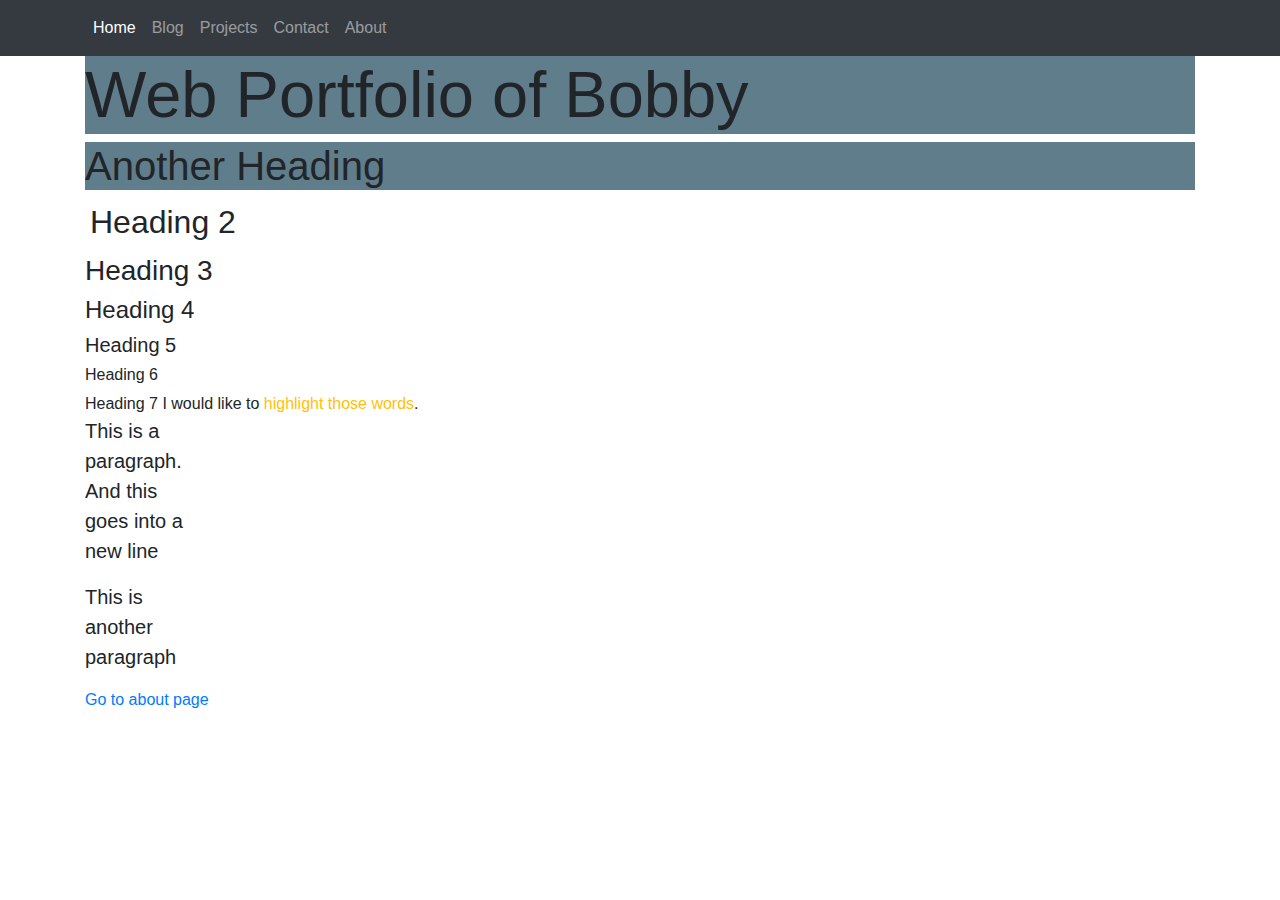
<file: index.html>
<!DOCTYPE html>
<html>
    <head>
        <link rel="stylesheet" href="main.css"/>
        <title>Portfolio</title>
        <meta name="description" 
        content="My first portfolio using most common html tags" />
        <meta name="viewport" content="width=device-width, initial-scale=1">
        <link rel="stylesheet" href="main.css">
        <link rel="stylesheet" href="https://stackpath.bootstrapcdn.com/bootstrap/4.1.3/css/bootstrap.min.css">
    </head>

    <body>
        <nav class="navbar navbar-expand-lg navbar-dark bg-dark">
            <div class="container">
              <button class="navbar-toggler" type="button" data-toggle="collapse" data-target="#navbarMenu">
                <span class="navbar-toggler-icon"></span>
              </button>
              <div class="collapse navbar-collapse" id="navbarMenu">
                <ul class="navbar-nav">
        
                    <li><a class="nav-link active" href="/">Home</a></li>
                    <li><a class="nav-link" href="/blog/">Blog</a></li>
                    <li><a class="nav-link" href="/projects/">Projects</a></li>
                    <li><a class="nav-link" href="/contact/">Contact</a></li>
                    <li><a class="nav-link" href="/about/">About</a></li>
    </ul>
</div>
</div>
</nav>
        <div class="container">
        <h1 class="title">Web Portfolio of Bobby</h1>
        <h1>Another Heading</h1>
        <h2>Heading 2</h2>
        <h3>Heading 3</h3>
        <h4>Heading 4</h4>
        <h5>Heading 5</h5>
        <h6>Heading 6</h6>
        Heading 7
        I would like to <span class="text-warning">highlight those words</span>.
        <p>This is a paragraph. <br/>And this goes into a new line</p>
        <p>This is another paragraph</p>

        <a href="/about/index.html">Go to about page</a>
        <script src="https://code.jquery.com/jquery-3.3.1.slim.min.js"></script>
        <script src="https://cdnjs.cloudflare.com/ajax/libs/popper.js/1.14.3/umd/popper.min.js"></script>
        <script src="https://stackpath.bootstrapcdn.com/bootstrap/4.1.3/js/bootstrap.min.js"></script>
        </div>
    </body>
</html>
</file>
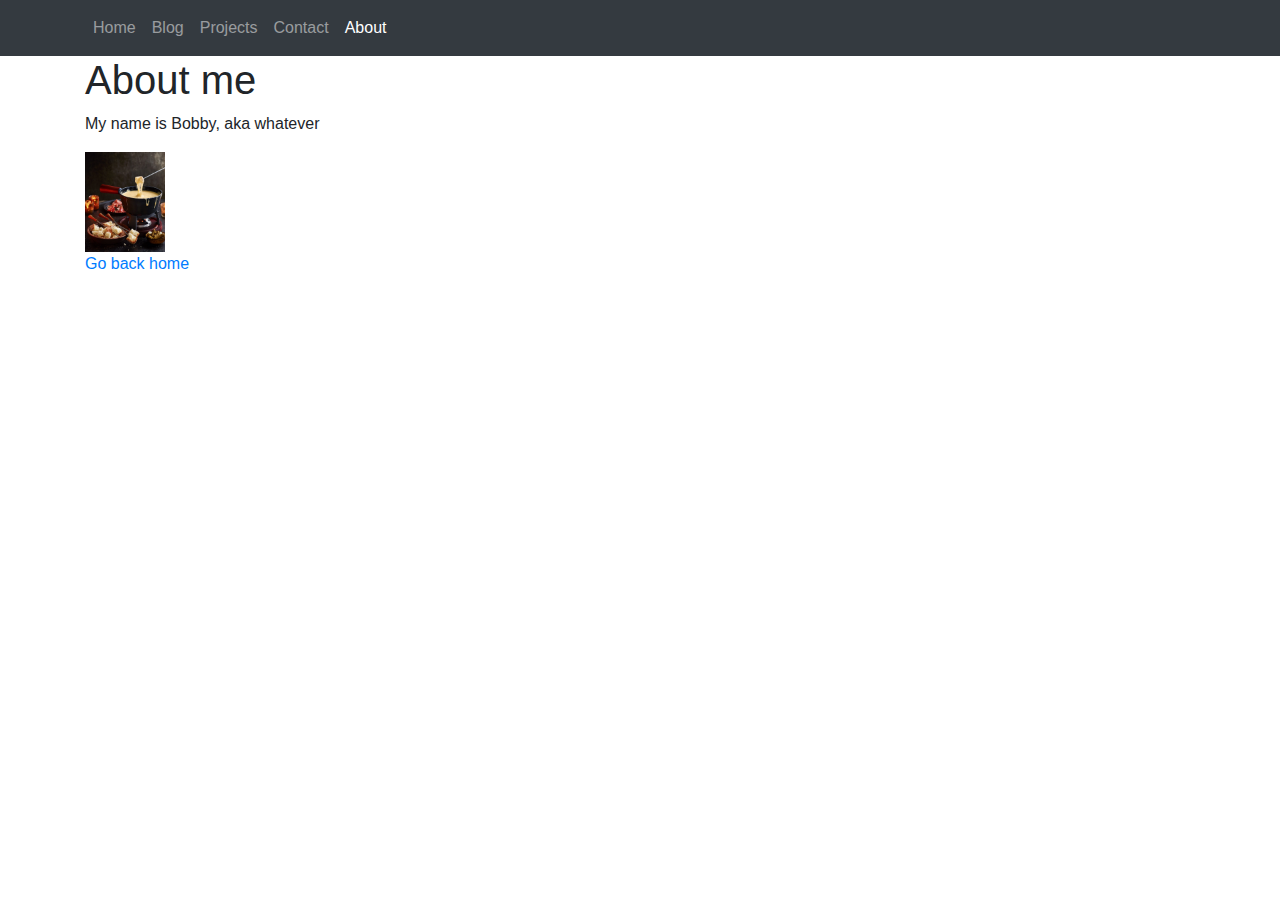
<file: about/index.html>
<!DOCTYPE html>
<html lang="en">

<head>
    <link rel="stylesheet" href="https://stackpath.bootstrapcdn.com/bootstrap/4.1.3/css/bootstrap.min.css">
    <meta charset="UTF-8">
    <meta name="viewport" content="width=device-width, initial-scale=1.0">
    <title>Document</title>
</head>

<body>
  <nav class="navbar navbar-expand-lg navbar-dark bg-dark">
    <div class="container">
      <button class="navbar-toggler" type="button" data-toggle="collapse" data-target="#navbarMenu">
        <span class="navbar-toggler-icon"></span>
      </button>
      <div class="collapse navbar-collapse" id="navbarMenu">
        <ul class="navbar-nav">
          <li><a class="nav-link" href="/">Home</a></li>
          <li><a class="nav-link" href="/blog/">Blog</a></li>
          <li><a class="nav-link" href="/projects/">Projects</a></li>
          <li><a class="nav-link" href="/contact/">Contact</a></li>
          <li><a class="nav-link active" href="/about/">About</a></li>
          </ul>
      </div>
    </div>
  </nav>
  <div class="container">
    <h1>About me</h1>
    <p>My name is Bobby, aka whatever</p>
    <img src="/pictures/fondue.jpg" height="100" alt="Picture of me" title="Hello">
    <br/>
    <a href="/index.html">Go back home</a>
    <script src="https://code.jquery.com/jquery-3.3.1.slim.min.js"></script>
    <script src="https://cdnjs.cloudflare.com/ajax/libs/popper.js/1.14.3/umd/popper.min.js"></script>
    <script src="https://stackpath.bootstrapcdn.com/bootstrap/4.1.3/js/bootstrap.min.js"></script>
      </div>
</body>

</html>
</file>
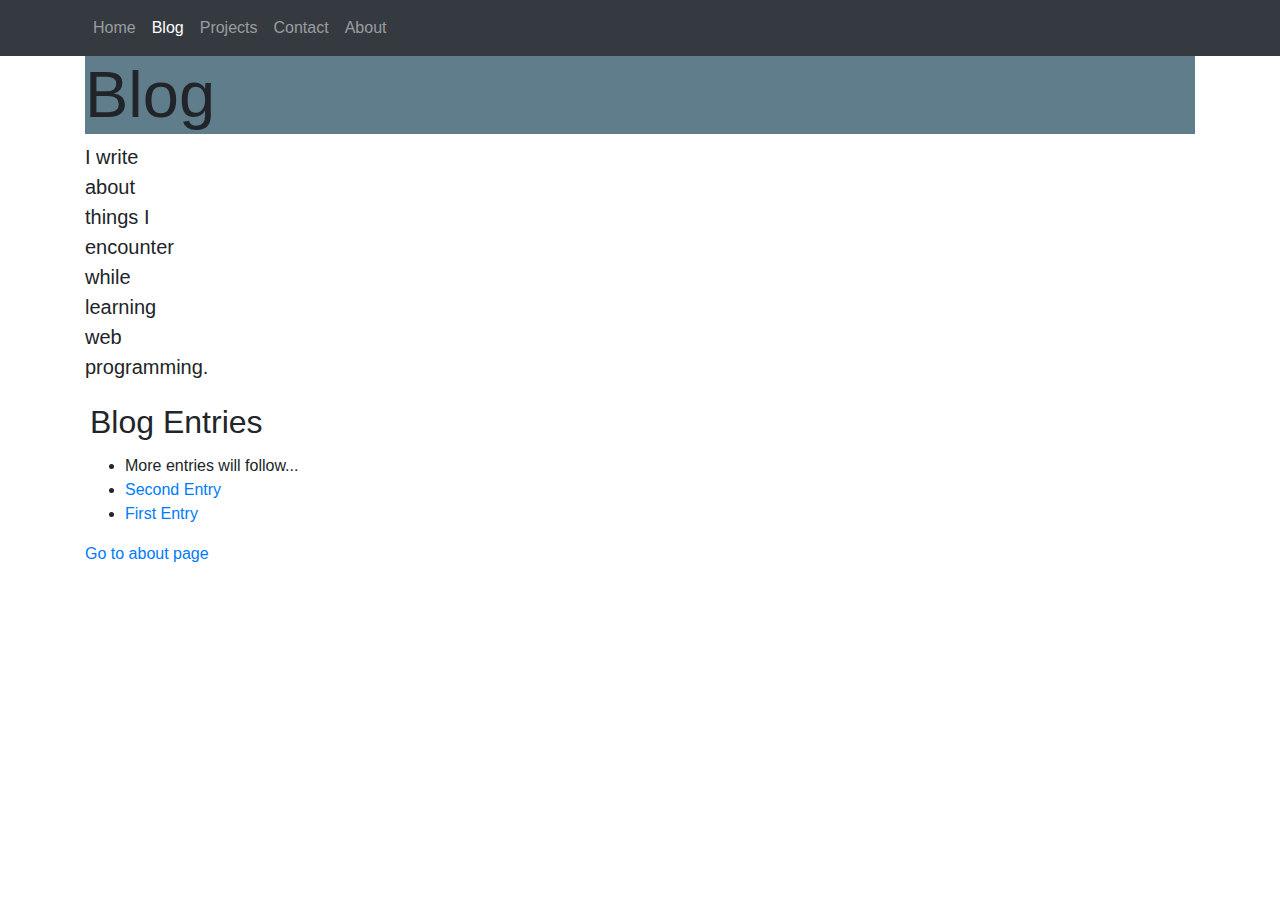
<file: blog/index.html>
<!DOCTYPE html>
<html>
    <head>
        <link rel="stylesheet" href="/main.css"/>
        <title>Blog - Web Portfolio of Bobby</title>
        <meta name="description" 
                content="My first portfolio using most common html tags" />
                <link rel="stylesheet" href="https://stackpath.bootstrapcdn.com/bootstrap/4.1.3/css/bootstrap.min.css">
                <meta name="viewport" content="width=device-width, initial-scale=1">
    </head>

    <body>
        <nav class="navbar navbar-expand-lg navbar-dark bg-dark">
            <div class="container">
              <button class="navbar-toggler" type="button" data-toggle="collapse" data-target="#navbarMenu">
                <span class="navbar-toggler-icon"></span>
              </button>
              <div class="collapse navbar-collapse" id="navbarMenu">
                <ul class="navbar-nav">
                  <li><a class="nav-link" href="/">Home</a></li>
                  <li><a class="nav-link active" href="/blog/">Blog</a></li>
                  <li><a class="nav-link" href="/projects/">Projects</a></li>
                  <li><a class="nav-link" href="/contact/">Contact</a></li>
                  <li><a class="nav-link" href="/about/">About</a></li>
                </ul>
              </div>
            </div>
          </nav>
          <div class="container">
        <h1 class="title">Blog</h1>
               <p>I write about things I encounter while learning web programming.</p>
        <h2>Blog Entries</h2>
        <!-- Here will be a list of all the blog entries. -->
        <ul>
            <li>More entries will follow...</li>
            <li><a href="second-entry/">Second Entry</a></li>
            <li><a href="first-entry/">First Entry</a></li>
          </ul>
        <a href="/about/index.html">Go to about page</a>
        <script src="https://code.jquery.com/jquery-3.3.1.slim.min.js"></script>
        <script src="https://cdnjs.cloudflare.com/ajax/libs/popper.js/1.14.3/umd/popper.min.js"></script>
        <script src="https://stackpath.bootstrapcdn.com/bootstrap/4.1.3/js/bootstrap.min.js"></script>
        </div>
    </body>
</html>
</file>
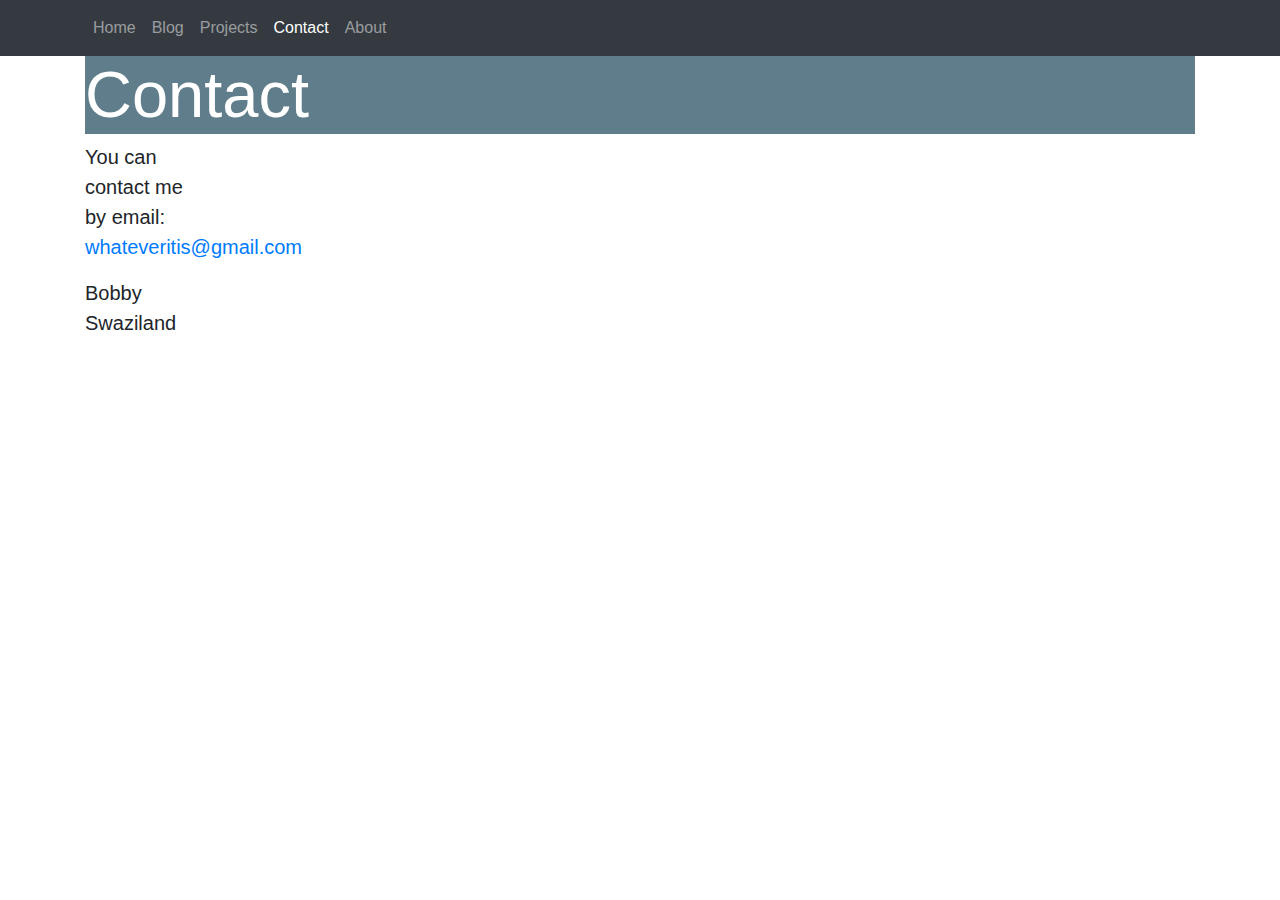
<file: contact/index.html>
<!DOCTYPE html>

<html>
  <head>
    <link rel="stylesheet" href="https://stackpath.bootstrapcdn.com/bootstrap/4.1.3/css/bootstrap.min.css">
    <meta name="viewport" content="width=device-width, initial-scale=1">
    <meta charset="utf-8">
    <link rel="stylesheet" href="/main.css">
    <title>Contact - Web Portfolio of Bobby</title>
  </head>
  <body>
    <nav class="navbar navbar-expand-lg navbar-dark bg-dark">
        <div class="container">
          <button class="navbar-toggler" type="button" data-toggle="collapse" data-target="#navbarMenu">
            <span class="navbar-toggler-icon"></span>
          </button>
          <div class="collapse navbar-collapse" id="navbarMenu">
            <ul class="navbar-nav">
              <li><a class="nav-link" href="/">Home</a></li>
              <li><a class="nav-link" href="/blog/">Blog</a></li>
              <li><a class="nav-link" href="/projects/">Projects</a></li>
              <li><a class="nav-link active" href="/contact/">Contact</a></li>
              <li><a class="nav-link" href="/about/">About</a></li>
            </ul>
          </div>
        </div>
      </nav>
      <div class="container">
    <h1 class="title">Contact</h1>

    <p>
      You can contact me by email: <a href="mailto:whateveritis@gmail.com">whateveritis@gmail.com</a>
    </p>

    <p>
      Bobby<br>
      Swaziland
    </p>
    <script src="https://code.jquery.com/jquery-3.3.1.slim.min.js"></script>
    <script src="https://cdnjs.cloudflare.com/ajax/libs/popper.js/1.14.3/umd/popper.min.js"></script>
    <script src="https://stackpath.bootstrapcdn.com/bootstrap/4.1.3/js/bootstrap.min.js"></script>
    </div>
  </body>
</html>
</file>
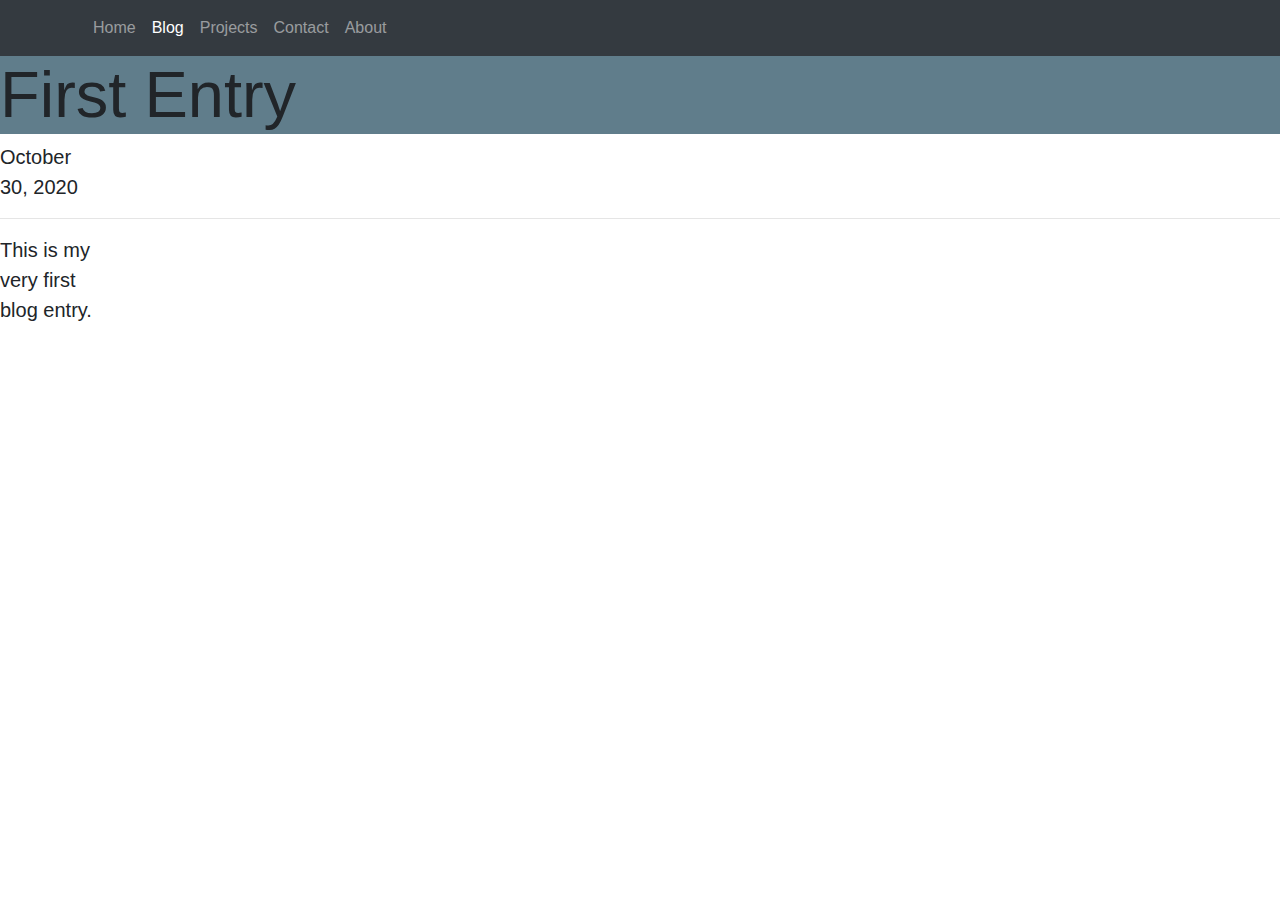
<file: blog/first-entry/index.html>
<!DOCTYPE html>

<html>
  <head>
    <meta charset="utf-8">
    <link rel="stylesheet" href="/main.css">
    <title>First Entry - Web Portfolio of Marco</title>
    <link rel="stylesheet" href="https://stackpath.bootstrapcdn.com/bootstrap/4.1.3/css/bootstrap.min.css">
    <meta name="viewport" content="width=device-width, initial-scale=1">
  </head>
  <body>
    <nav class="navbar navbar-expand-lg navbar-dark bg-dark">
        <div class="container">
          <button class="navbar-toggler" type="button" data-toggle="collapse" data-target="#navbarMenu">
            <span class="navbar-toggler-icon"></span>
          </button>
          <div class="collapse navbar-collapse" id="navbarMenu">
            <ul class="navbar-nav">
              <li><a class="nav-link" href="/">Home</a></li>
              <li><a class="nav-link active" href="/blog/">Blog</a></li>
              <li><a class="nav-link" href="/projects/">Projects</a></li>
              <li><a class="nav-link" href="/contact/">Contact</a></li>
              <li><a class="nav-link" href="/about/">About</a></li>
            </ul>
          </div>
        </div>
      </nav>
    <h1 class="title">First Entry</h1>
    <p>October 30, 2020</p>

    <hr>

    <p>This is my very first blog entry.</p>
    <script src="https://code.jquery.com/jquery-3.3.1.slim.min.js"></script>
    <script src="https://cdnjs.cloudflare.com/ajax/libs/popper.js/1.14.3/umd/popper.min.js"></script>
    <script src="https://stackpath.bootstrapcdn.com/bootstrap/4.1.3/js/bootstrap.min.js"></script>
  </body>
</html>
</file>
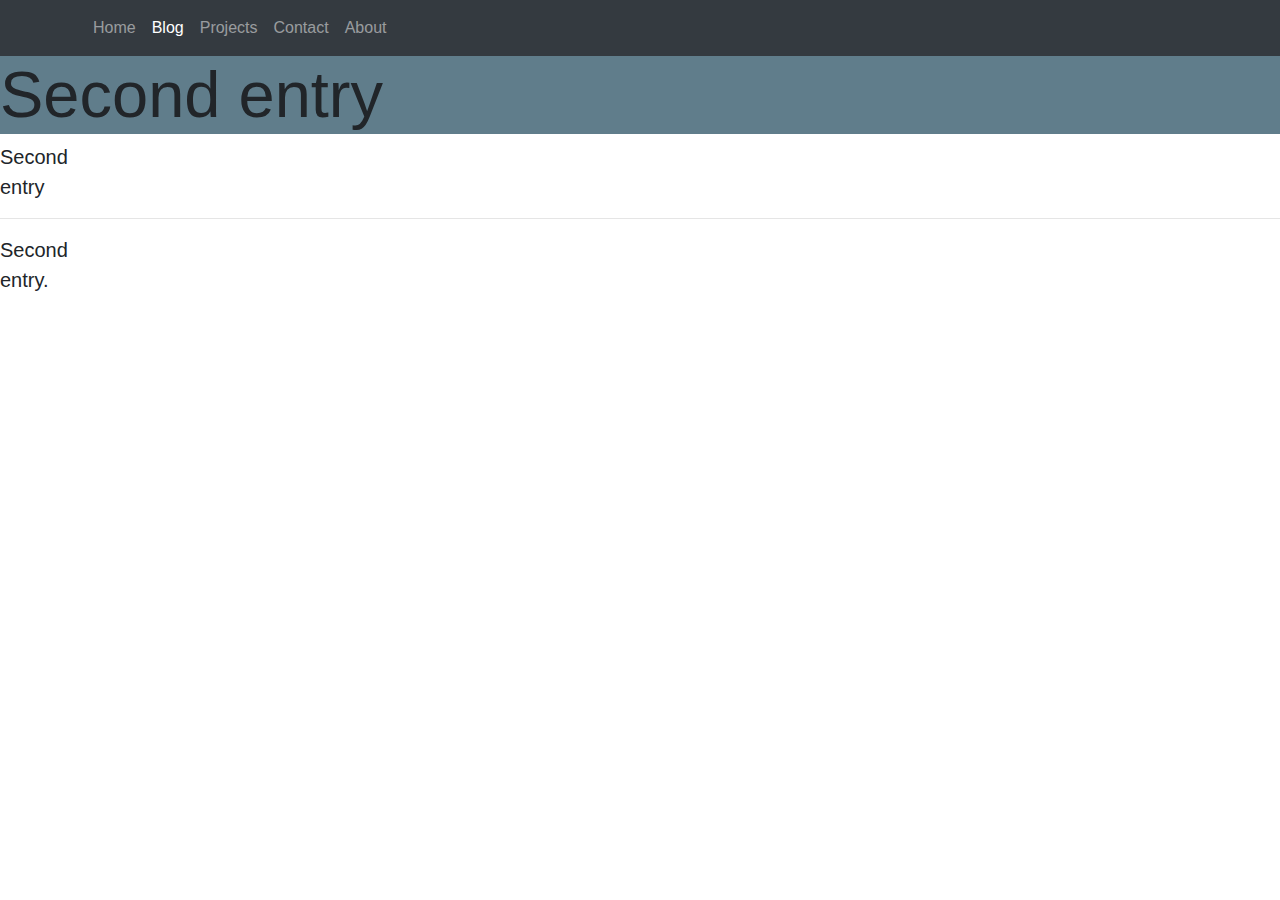
<file: blog/second-entry/index.html>
<!DOCTYPE html>

<html>
  <head>
    <meta charset="utf-8">
    <link rel="stylesheet" href="/main.css">
    <title>First Entry - Web Portfolio of Marco</title>
    <link rel="stylesheet" href="https://stackpath.bootstrapcdn.com/bootstrap/4.1.3/css/bootstrap.min.css">
    <meta name="viewport" content="width=device-width, initial-scale=1">
  </head>
  <body>
    <nav class="navbar navbar-expand-lg navbar-dark bg-dark">
        <div class="container">
          <button class="navbar-toggler" type="button" data-toggle="collapse" data-target="#navbarMenu">
            <span class="navbar-toggler-icon"></span>
          </button>
          <div class="collapse navbar-collapse" id="navbarMenu">
            <ul class="navbar-nav">
              <li><a class="nav-link" href="/">Home</a></li>
              <li><a class="nav-link active" href="/blog/">Blog</a></li>
              <li><a class="nav-link" href="/projects/">Projects</a></li>
              <li><a class="nav-link" href="/contact/">Contact</a></li>
              <li><a class="nav-link" href="/about/">About</a></li>
            </ul>
          </div>
        </div>
      </nav>
    <h1 class="title">Second entry</h1>
    <p>Second entry</p>

    <hr>

    <p>Second entry.</p>
    <script src="https://code.jquery.com/jquery-3.3.1.slim.min.js"></script>
    <script src="https://cdnjs.cloudflare.com/ajax/libs/popper.js/1.14.3/umd/popper.min.js"></script>
    <script src="https://stackpath.bootstrapcdn.com/bootstrap/4.1.3/js/bootstrap.min.js"></script>
  </body>
</html>
</file>
<file: main.css>
h1{
    background-color: #607d8b;
    color: #ffffff
}
h2{
    padding: 5px;
}

p{
    font-size: 20px;
    width: 5em;
}
.title{
    font-size: 65px;
}
</file>
